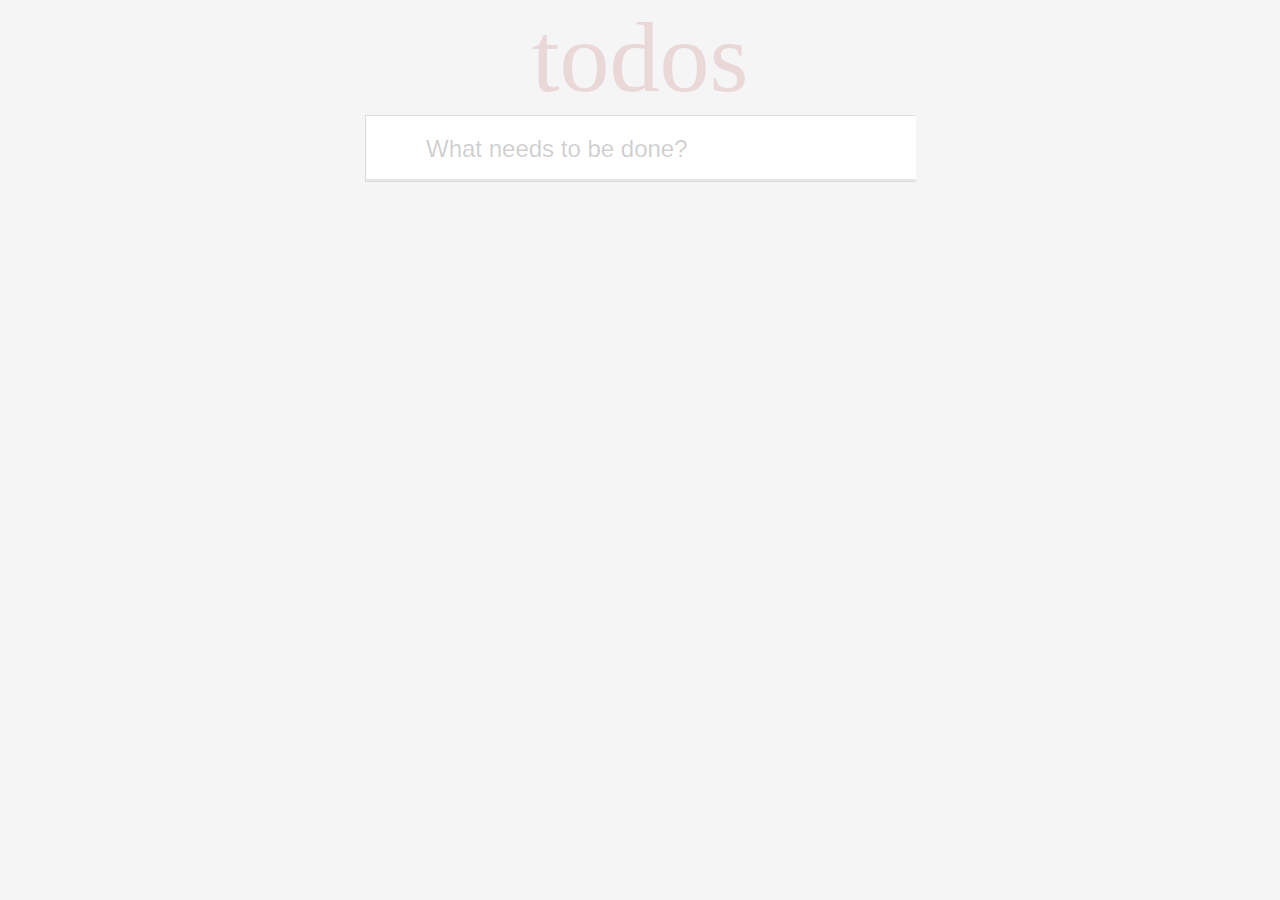
<file: index.html>
<!DOCTYPE html>
<html lang="en">
<head>
	<meta charset="UTF-8">
	<title>Document</title>
	<link rel="stylesheet" href="css/main.css">
</head>
<body>
	<div id="wrap">
		<h1>todos</h1>
		<div id="border_wrap">
			<div class="input">
				<input type="text" placeholder="What needs to be done?" autofocus>
				<label class="allcheck"></label>
			</div>
			<div class="toggle">
				<ul class="list"></ul>
				<div class="footer">
					<p class="count"><span>0</span> item left</p>
					<ul>
						<li class="all_btn selected">All</li>
						<li class="active_btn">Active</li>
						<li class="comple_btn">Completed</li>
					</ul>
					<p class="clear_btn">Clear completed</p>
				</div>
			</div>
		</div>
	</div>
</body>
<script src="js/script.js"></script>
</html>
</file>
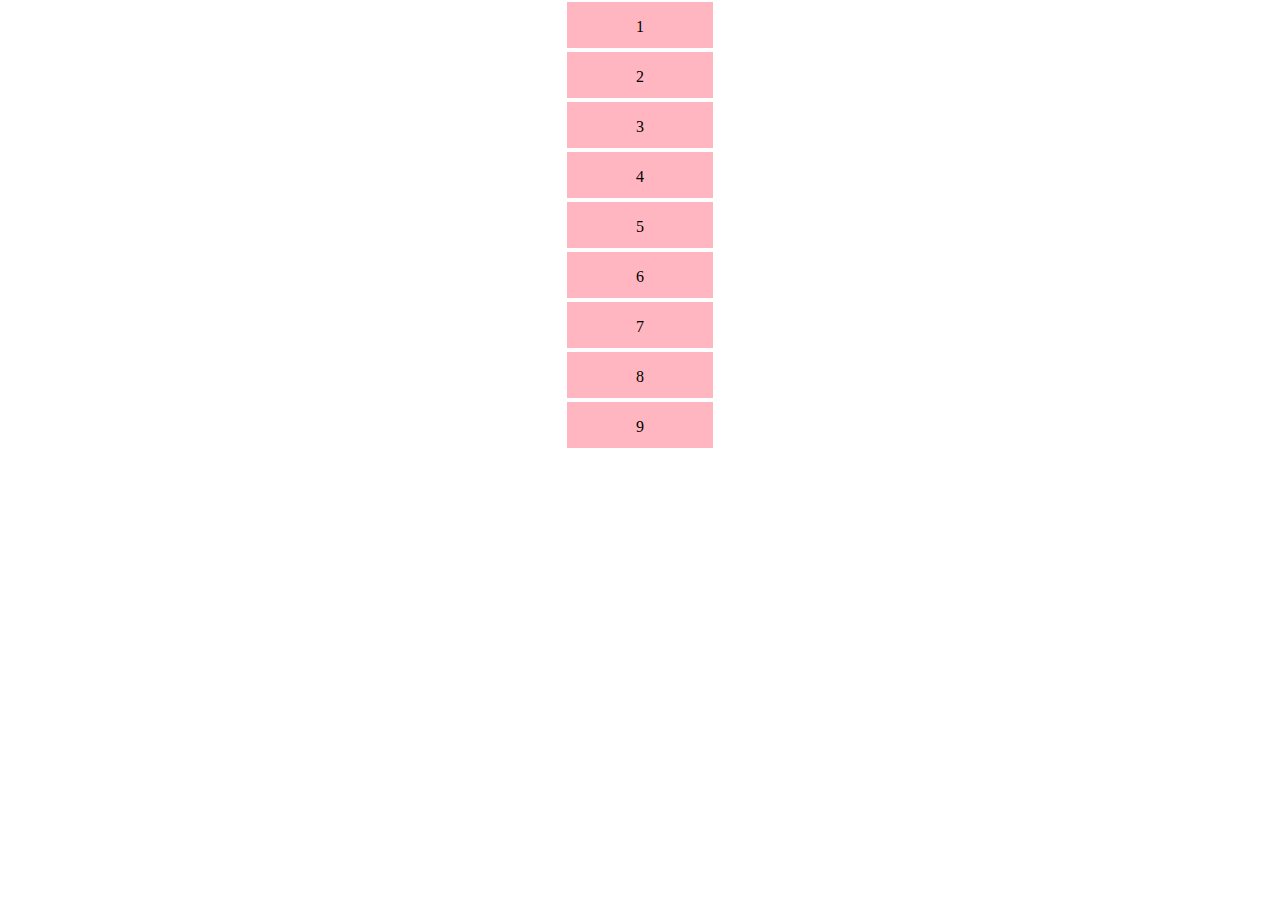
<file: test2/index.html>
<!DOCTYPE html>
<html lang="en">
<head>
	<meta charset="UTF-8">
	<title>Document</title>
	<link rel="stylesheet" href="css/main.css">
</head>
<body>
	<div id="wrap">
		<div class="box1">1</div>
		<div class="box2">2</div>
		<div class="box3">3</div>
		<div class="box4">4</div>
		<div class="box5">5</div>
		<div class="box6">6</div>
		<div class="box7">7</div>
		<div class="box8">8</div>
		<div class="box9">9</div>
	</div>
</body>
<script src="js/script.js"></script>
</html>
</file>
<file: css/main.css>
*{margin:0; padding: 0;}
html,body{background: #f5f5f5;}
li{list-style: none;}
#wrap{width: 550px; margin:0 auto;}
#border_wrap{border: 0.5px solid rgba(0, 0, 0, 0.1);}

h1{font-size:100px; color: rgba(175, 47, 47, 0.15); font-weight: 100; text-align: center;}
.input{position: relative;}
.input input,.list li{width: 550px; height: 65px; padding: 16px 16px 16px 60px; font-size:24px; box-sizing: border-box; border:none; box-shadow: inset 0px -2px 1px rgba(0,0,0,0.1); background: white;}
::placeholder{color: rgba(0,0,0,0.2);}
:focus{outline: 0;}
.allcheck{font-size:30px; color: lightgray; position: absolute; top:0; left:0; padding: 10px 20px 14px 20px;} 

.list li{box-shadow: inset 0px -1px 1px rgba(0,0,0,0.1); position: relative;}
.list li>label:first-child{width: 30px; height: 30px; border-radius: 100%; border:1px solid lightgray; display: block; position: absolute; top:15px; left:15px; color:yellowgreen; text-align: center;}
.list li>.del{position: absolute; right:15px; top:15px; text-align: center; width: 30px; height: 30px; color:red; font-weight: 700; opacity: 0.5; display: none;}
.list li:hover>label{display: block;}
.list li>label:hover{opacity: 1; transition: 0.3s}
.list input{border:1px solid black; float:left; width: 490px; height: 65px; box-sizing: border-box; font-size:24px; box-shadow: inset 0 -1px 5px 0 rgba(0, 0, 0, 0.2);}
.complete>p{color: #d9d9d9; text-decoration: line-through;}

.footer{color:#777; box-shadow: 0 1px 0 rgba(0, 0, 0, 0.2), 0 8px 0 -3px #f6f6f6, 0 9px 1px -3px rgba(0, 0, 0, 0.2), 0 16px 0 -6px #f6f6f6, 0 17px 2px -6px rgba(0, 0, 0, 0.2); width: 550px; height: 40px;
background: white; font-size:14px; line-height: 35px; display: none;}
.count{margin-left: 20px; float:left; line-height: 40px}
.footer li{float:left; margin: 3px; padding: 0 7px; border: 1px solid transparent; border-radius: 3px;}
.clear_btn{float:right; line-height: 40px; margin-right: 20px; display: none;}
.clear_btn:hover{text-decoration:underline; cursor: pointer;}
.footer ul{width: 200px; margin:0 auto;}
.footer li.selected{border-color: rgba(175, 47, 47, 0.2);}
</file>
<file: test2/css/main.css>
*{margin:0; padding: 0}
[class*="box"]{width: 150px; height: 50px; background: lightpink; text-align: center; line-height: 50px; box-sizing: border-box; border: 2px solid white; z-index: 0; user-select: none;}
#wrap{width: 150px; margin:0 auto;background: red;}
</file>
